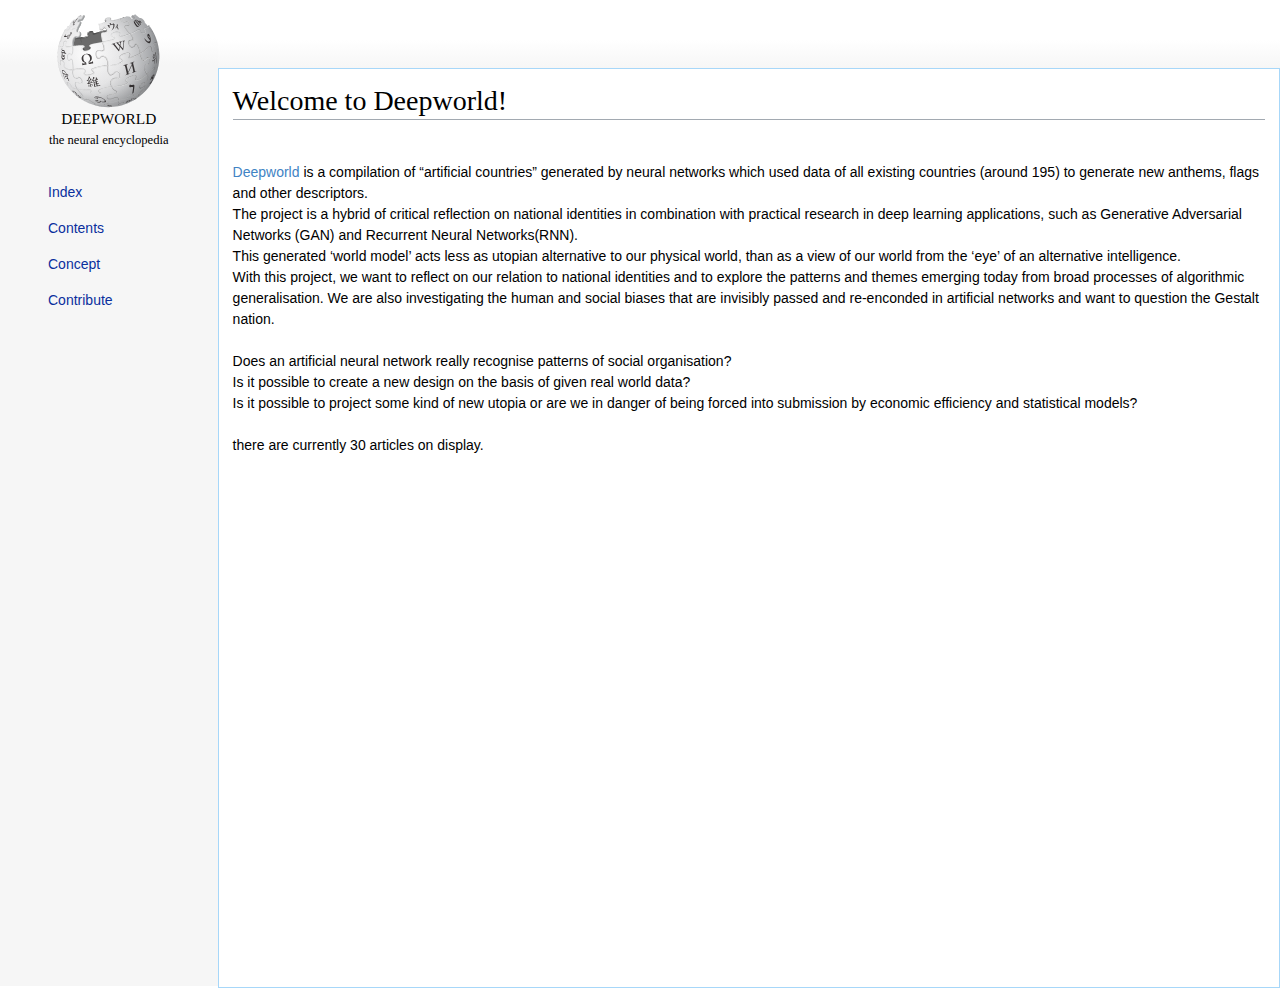
<file: index.html>
<!DOCTYPE html>
<html>
	<head>
		<meta charset="utf-8">
		<br><br>
		<title>deepworld-wiki:content:portal</title>
		<link rel="stylesheet" type="text/css" href="../styles.css"/>
        <link rel="stylesheet" type="text/css" href="third_party/semantic.min.css">
	</head>

	<body>
		<div id="page-base" class="noprint"></div>
		<div id="head-base" class="noprint">
		</div>

		<div id="sidePanel" class="sidePanel">
			<div id="logo">
				<a id="logoImg"><img id="imageLogo" src="../../wikiLog.svg" alt="logo"></a>
				<a id="logoText1">DEEPWORLD</a><br>
				<a id="logoText2">the neural encyclopedia</a>
			</div>
			<div class="portal">
                <div class="body">
                    <ul id="navigation">
                        <li><a href="../../index.html" title="Visit the main page">Index</a></li><li id="n-contents"><a href="../../content/contentPortal.html" title="content of deepworld wiki">Contents</a></li><li id="n-featuredcontent"><a href="../../concept/concept.html" title="read about the philosophy behind the deepworld enciclopedia">Concept</a></li><li><a href="../../contact.html" title="contact the creators of deepworld">Contribute</a>
                    </ul>
                </div>
            </div>
		</div>

        <div id="articleCanvas">
            <h1 id="firstHeading" class="firstHeading" lang="en">Welcome to Deepworld!</h1>
            <div>
                <p id="plainText">
                    <a href="index.html">Deepworld</a> is a compilation of “artificial countries” generated by neural networks which used data of all existing countries (around 195) to generate new anthems, flags and other descriptors.<br>
                    The project is a hybrid of critical reflection on national identities in combination with practical research in deep learning applications, such as Generative Adversarial Networks (GAN) and Recurrent Neural Networks(RNN).<br>
                    This generated ‘world model’ acts less as utopian alternative to our physical world, than as a view of our world from the ‘eye’ of an alternative intelligence.<br>
                    With this project, we want to reflect on our relation to national identities and to explore the patterns and themes emerging today from broad processes of algorithmic generalisation. We are also investigating the human and social biases that are invisibly passed and re-enconded in artificial networks and  want to question the Gestalt nation.<br><br>
                    Does an artificial neural network really recognise patterns of social organisation?<br>
                    Is it possible to create a new design on the basis of given real world data?<br>
                    Is it possible to project some kind of new utopia or are we in danger of being forced into submission by economic efficiency and statistical models?<br><br>
                    there are currently 30 articles on display.<br><br>
            </div>
        </div>
	</body>
</file>
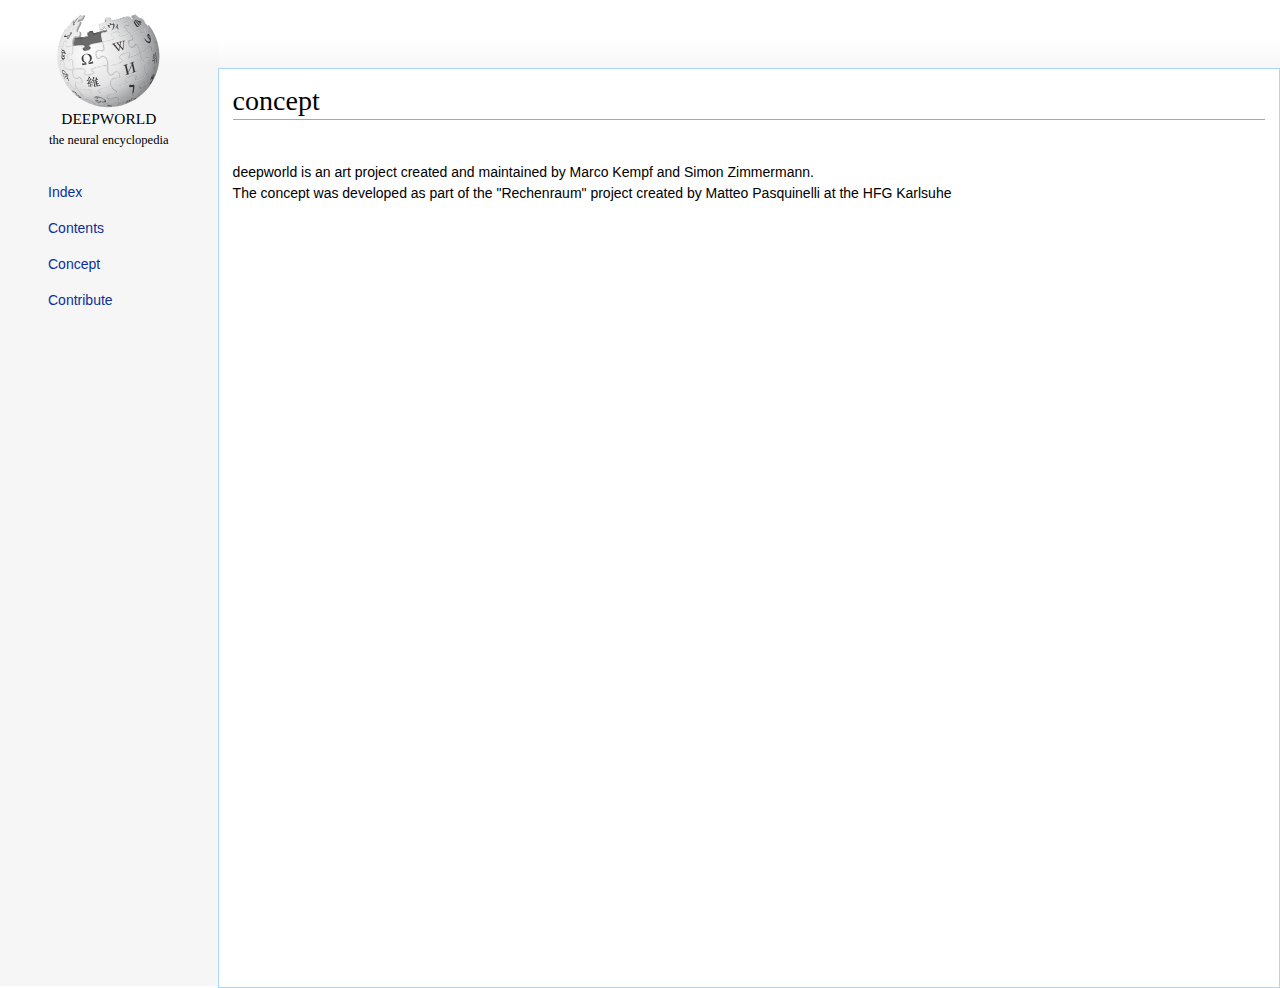
<file: concept.html>
<!DOCTYPE html>
<html>
	<head>
		<meta charset="utf-8">
		<br><br>
		<title>deepworld-wiki:content:portal</title>
		<link rel="stylesheet" type="text/css" href="styles.css"/>
        <link rel="stylesheet" type="text/css" href="third_party/semantic.min.css">
	</head>

	<body>
		<div id="page-base" class="noprint"></div>
		<div id="head-base" class="noprint">
		</div>

		<div id="sidePanel" class="sidePanel">
			<div id="logo">
				<a id="logoImg"><img id="imageLogo" src="wikiLog.svg" alt="logo"></a>
				<a id="logoText1">DEEPWORLD</a><br>
				<a id="logoText2">the neural encyclopedia</a>
			</div>
			<div class="portal">
					<div class="body">
						<ul id="navigation">
							<li><a href="index.html" title="Visit the main page">Index</a></li><li id="n-contents"><a href="content/contentPortal.html" title="content of deepworld wiki">Contents</a></li><li id="n-featuredcontent"><a href="concept.html" title="read about the philosophy behind the deepworld enciclopedia">Concept</a></li><li><a href="contact.html" title="contact the creators of deepworld">Contribute</a>
						</ul>
					</div>
				</div>
		</div>

        <div id="articleCanvas">
			<h1 id="firstHeading" class="firstHeading" lang="en">concept</h1>
            <p id="plainText" class="wordWrapArticleText">
                deepworld is an art project created and maintained by Marco Kempf and Simon Zimmermann.<br>
                The concept was developed as part of the "Rechenraum" project created by Matteo Pasquinelli at the HFG Karlsuhe<br><br>
            </p>
        </div>
	</body>
</file>
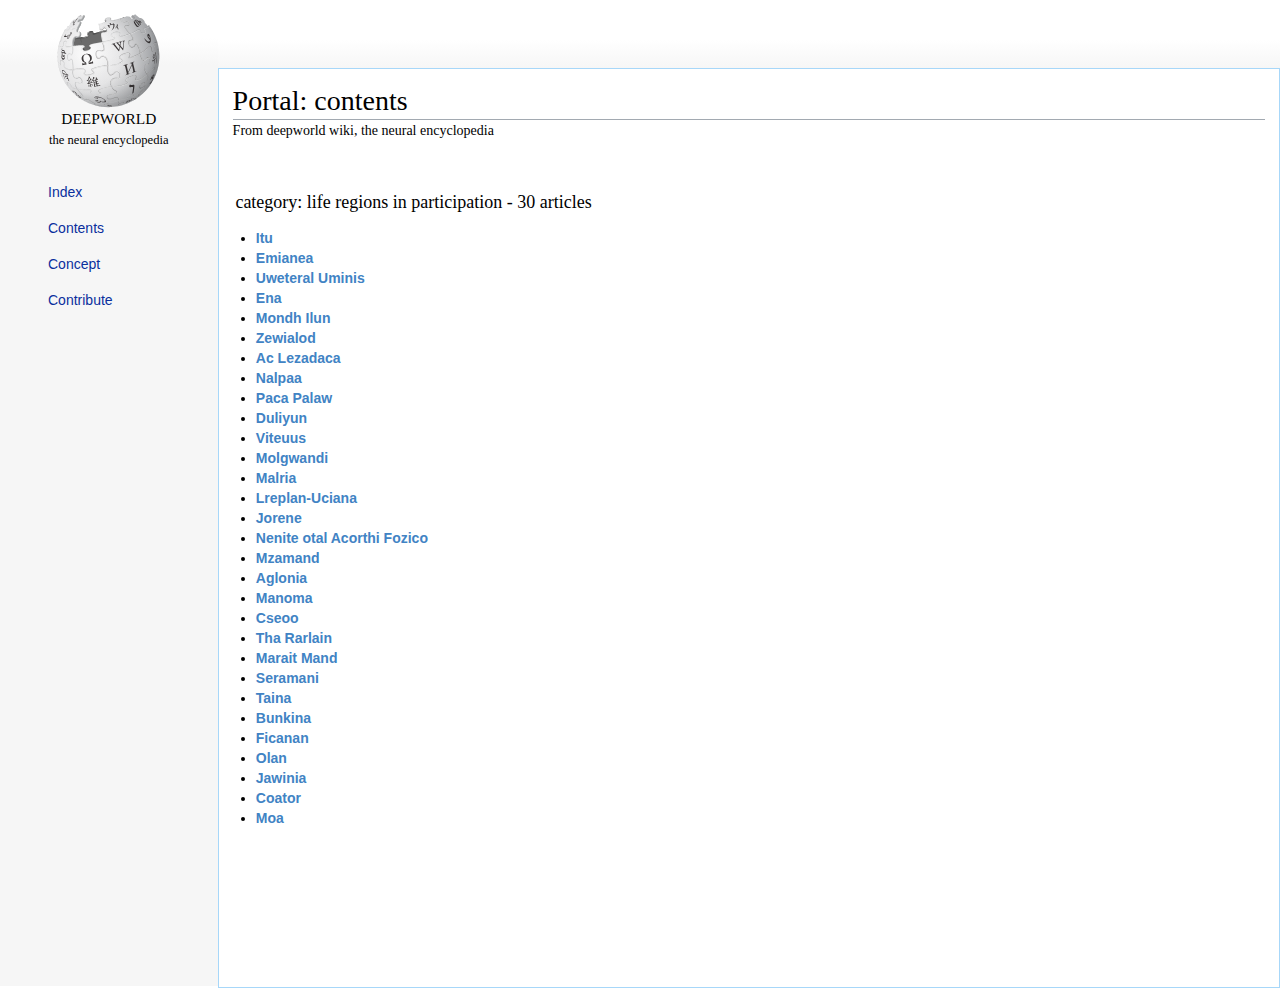
<file: contentPortal.html>
<!DOCTYPE html>
<html>
	<head>
		<meta charset="utf-8">
		<br><br>
		<title>deepworld-wiki:content:portal</title>
		<link rel="stylesheet" type="text/css" href="../styles.css"/>
        <link rel="stylesheet" type="text/css" href="../third_party/semantic.min.css">
        <link href="../../third_party/jquery-3.1.1.min.js">
	</head>

	<body>
		<div id="page-base" class="noprint"></div>
		<div id="head-base" class="noprint">
		</div>

		<div id="sidePanel" class="sidePanel">
			<div id="logo">
				<a id="logoImg"><img id="imageLogo" src="../../wikiLog.svg" alt="logo"></a>
				<a id="logoText1">DEEPWORLD</a><br>
				<a id="logoText2">the neural encyclopedia</a>
			</div>
			<div class="portal">
					<div class="body">
						<ul id="navigation">
							<li><a href="../../index.html" title="Visit the main page">Index</a></li><li id="n-contents"><a href="../../content/contentPortal.html" title="content of deepworld wiki">Contents</a></li><li id="n-featuredcontent"><a href="../../concept/concept.html" title="read about the philosophy behind the deepworld enciclopedia">Concept</a></li><li><a href="../../contact.html" title="contact the creators of deepworld">Contribute</a>
						</ul>
					</div>
				</div>
		</div>

		<div id="articleCanvas">
			<h1 id="firstHeading" class="firstHeading" lang="en">Portal: contents</h1>
			<div id="bodyContent">
					<div class="noprint" id="sourceText">From deepworld wiki, the neural encyclopedia</div>
			</div>
			<div id="countries" style="padding-top:4px; padding-bottom:2px;">
				<h3>category: life regions in participation - 30 articles</h3>
				<ul id="country">
                    <li><b><a href="countries/countryPage.html" onclick="localStorage.setItem('item','1');">Itu</a></b></li>
                    <li><b><a href="countries/countryPage.html" onclick="localStorage.setItem('item','2');">Emianea</a></b></li>
                    <li><b><a href="countries/countryPage.html" onclick="localStorage.setItem('item','3');">Uweteral Uminis</a></b></li>
                    <li><b><a href="countries/countryPage.html" onclick="localStorage.setItem('item','4');">Ena</a></b></li>
                    <li><b><a href="countries/countryPage.html" onclick="localStorage.setItem('item','5');">Mondh Ilun</a></b></li>
                    <li><b><a href="countries/countryPage.html" onclick="localStorage.setItem('item','6');">Zewialod</a></b></li>
                    <li><b><a href="countries/countryPage.html" onclick="localStorage.setItem('item','7');">Ac Lezadaca</a></b></li>
                    <li><b><a href="countries/countryPage.html" onclick="localStorage.setItem('item','8');">Nalpaa</a></b></li>
                    <li><b><a href="countries/countryPage.html" onclick="localStorage.setItem('item','9');">Paca Palaw</a></b></li>
                    <li><b><a href="countries/countryPage.html" onclick="localStorage.setItem('item','10');">Duliyun</a></b></li>
                    <li><b><a href="countries/countryPage.html" onclick="localStorage.setItem('item','11');">Viteuus</a></b></li>
                    <li><b><a href="countries/countryPage.html" onclick="localStorage.setItem('item','12');">Molgwandi</a></b></li>
                    <li><b><a href="countries/countryPage.html" onclick="localStorage.setItem('item','13');">Malria</a></b></li>
                    <li><b><a href="countries/countryPage.html" onclick="localStorage.setItem('item','14');">Lreplan-Uciana</a></b></li>
                    <li><b><a href="countries/countryPage.html" onclick="localStorage.setItem('item','15');">Jorene</a></b></li>
                    <li><b><a href="countries/countryPage.html" onclick="localStorage.setItem('item','16');">Nenite otal Acorthi Fozico</a></b></li>
                    <li><b><a href="countries/countryPage.html" onclick="localStorage.setItem('item','17');">Mzamand</a></b></li>
                    <li><b><a href="countries/countryPage.html" onclick="localStorage.setItem('item','18');">Aglonia</a></b></li>
                    <li><b><a href="countries/countryPage.html" onclick="localStorage.setItem('item','19');">Manoma</a></b></li>
                    <li><b><a href="countries/countryPage.html" onclick="localStorage.setItem('item','20');">Cseoo</a></b></li>
                    <li><b><a href="countries/countryPage.html" onclick="localStorage.setItem('item','21');">Tha Rarlain</a></b></li>
                    <li><b><a href="countries/countryPage.html" onclick="localStorage.setItem('item','22');">Marait Mand</a></b></li>
                    <li><b><a href="countries/countryPage.html" onclick="localStorage.setItem('item','23');">Seramani</a></b></li>
                    <li><b><a href="countries/countryPage.html" onclick="localStorage.setItem('item','24');">Taina</a></b></li>
                    <li><b><a href="countries/countryPage.html" onclick="localStorage.setItem('item','25');">Bunkina</a></b></li>
                    <li><b><a href="countries/countryPage.html" onclick="localStorage.setItem('item','26');">Ficanan</a></b></li>
                    <li><b><a href="countries/countryPage.html" onclick="localStorage.setItem('item','27');">Olan</a></b></li>
                    <li><b><a href="countries/countryPage.html" onclick="localStorage.setItem('item','28');">Jawinia</a></b></li>
                    <li><b><a href="countries/countryPage.html" onclick="localStorage.setItem('item','29');">Coator</a></b></li>
                    <li><b><a href="countries/countryPage.html" onclick="localStorage.setItem('item','30');">Moa</a></b></li>
				</ul>
			</div>
		</div>
	</body>
</file>
<file: styles.css>
body {
    position: relative;
    height: 100%;
}

div#sidePanel {
    position: absolute;
    top: 0;
    width: 17%;
    left: 0;
    background-color:#f6f6f6;
    height: 986px;
}

#logo {
    display: block;
    width: 100%;
    height: 160px;
}

#page-base {
    height:2em;
    background-image: linear-gradient(
    #ffffff 0%,
    #f6f6f6 100%);
    background-color: #ffffff;
}

#mainpage {
    position:relative; 
    border:1px solid #cef2e0; 	
    padding:1em; 
    background:#f5fffa; 
    vertical-align:top; 
    color:#000;
    
}

#mainpage_h2 {
	background:#cef2e0; 
	font-family:inherit; 
	font-size:120%; 
	font-weight:bold; 
	border:1px solid #a3bfb1; 
	color:#000; 
	padding:0.2em 0.4em;
}

#subpage {
    position:relative; 
    width:81%; 
    left: 17%; 
    height: 100%;
    border:1px solid #cef2e0; 	
    padding:0; 
    background-color:#f9f9f9; 
    vertical-align:top; 
    color:#000;
    height:78%;
}

#subpage_h2 {
	margin:0.5em; 
	background:#cef2e0; 
	font-family:inherit; 
	font-size:120%; 
	font-weight:bold; 
	border:1px solid #a3bfb1; 
	color:#000; 
	padding:0.2em 0.4em;
}

#topBanner {
	position:relative; 
	width:81%; 
	margin:0.5em 0 6px; 
	min-width:47em; 
	left: 17%;
	top:-3%;
	border:1px solid #ddd; 
	background-color:#f9f9f9; 
	color:#000; 
	white-space:nowrap;
}

#topBannerOverview {
	position:relative; 
	width:81%; 
	margin:0.5em 0 6px; 
	min-width:47em; 
	left: 17%;
	top:-3%;
	border:1px solid #ddd; 
	background-color:#f9f9f9; 
	color:#000; 
	white-space:nowrap;
	margin-top:-1.1%;
}

#articleTextHeading {
    font-family: 'Linux Libertine','Georgia','Times',serif;
    font-weight:normal;
    font-size:160%;
    width: 100%;
    display: inline-block;
    position: relative;
    border-bottom: 1px solid #a2a9b1;
}

#articleText {
    font-family: sans-serif;
    line-height: 1.5em;
    font-weight:normal;
    font-size:100%;
    width: 100%;
    display: inline-block;
    position: relative;
}

#sourceText {
    font-family: 'Linux Libertine','Georgia','Times',serif;
    font-weight:normal;
    display: inline-block;
    position: relative;
    margin-top: 0em;
    margin-bottom: 2em;
}

#articleCanvas {
	position:relative; 
	width:83%; 
	min-width:47em; 
	left: 17%;
	top:0%;
	border: 1px solid #a7d7f9;
	color:#000; 
	padding: 1em;
    overflow:auto;
    height: 920px;
}

artHead {
	font-family:inherit; 
	font-size:120%;
	font-weight:bold;
	color:#a3bfb1;   
}

#logo {
  text-align:center;
	display: block;
}

#logoImg {
	height: 7.8em;
	display: block;

    background-image: linear-gradient(
    #ffffff 35%,
    #f6f6f6 65px);
    background-color: transparent;
}

#imageLogo {
	padding: 1em 1em;

}

#logoText1 {
	font-family: 'Linux Libertine','Georgia','Times',serif;
	font-weight: light;
	font-size:110%;
	color: black;
}

#logoText2 {
	font-family: 'Linux Libertine','Georgia','Times',serif;
	font-weight: light;
	font-size:90%;
	color: black;
}

/*content*/

#article-heading1	{
  font-family: 'Linux Libertine','Georgia','Times',serif;
  font-weight: normal;
  line-height: 1.3;
  margin-bottom: 0.25em;
  padding: 0;"
}

#navigation ul {
    margin: 0;
    padding: 0;
    width: 25%;
    background-color: #f1f1f1;
    position: fixed;
    height: 100%;
    overflow: auto;
}

#navigation li a{
    font-family: sans-serif;
    font-weight:normal;
    display: inline-block;
    color: #000;
    padding: 8px;
    color: #0A2F9D;
    cursor: pointer;
}

#navigation {
	list-style-type: none;
}

#navigation2 navText{
	font-family: 'Linux Libertine','Georgia','Times',serif;
	font-weight:bold;
	list-style-type: none;
	padding: 0em 0.6em;
    font-family: sans-serif;
}


#navigation2 ul {
    margin: 0;
    padding: 0;
    width: 25%;
    background-color: #f1f1f1;
    position: fixed;
    height: 100%;
    overflow: auto;
    font-family: sans-serif;
}


#navigation2 li a{
    font-family: sans-serif;
    font-weight:normal;
    display: block;
    padding: 0em 0.6em;
    color: #0A2F9D;
    cursor: pointer;
}

#navigation2 {
    list-style-type: none;
    background-color: #F6F6F6;
    margin-bottom: 0px;
    padding-bottom: 3em;
}

#navigation2Text {
    font-size: 90%;
    margin-top: 1.5em;
}

#subHeading {
    font-family: 'Linux Libertine','Georgia','Times',serif;
    font-size: 0.875em;
    margin-left:0.2em; 
}

#firstHeading {
    font-family: 'Linux Libertine','Georgia','Times',serif;
    font-weight:normal;
    width: 100%;
    display: inline-block;
    position: relative;
    border-bottom: 1px solid #a2a9b1;
    margin-bottom:0em;
}

#infobox {
    font-family: sans-serif;
    font-weight:normal;
    border:1px solid #ddd; 
    border-spacing: 3px;
    background-color: #f8f9fa;
    border: 1px solid gray;
    float:right;
    width:35%;
    min-width: 35%;
}

#infobox h2 {
    font-family: sans-serif;
    font-size:200%;
    font-weight:normal;
    margin-left:4%;
}

#anthem {
    margin-left:4%;
}

#flag {
    margin-left:4%;
}

#countries {
    font-family: sans-serif;
    font-weight:normal;
    display: inline-block;
    position: relative;
    margin-left:0.2em; 
    margin-top:0em; 
}

#countries h3{
    font-family: 'Linux Libertine','Georgia','Times',serif;
    font-weight:normal;
    display: inline-block;
    position: relative;
    margin-top:1em; 
}

#country {
    font-family: sans-serif;
    font-weight:normal;
    position: relative;
    margin-left:-1.4em; 
    margin-top:0em; 
}

#abstracts {
    font-family: sans-serif;
    font-weight:normal;
    float:left;
    width:60%;
    max-width: 55%;
    line-height: 1.5em;
}

#plainText {
    margin-top:3em;
    font-family: sans-serif;
    font-weight:normal;
    float:left;
    width:100%;
    line-height: 1.5em;
}

.wordWrapArticleText {
    word-break: break-word;
}
</file>
